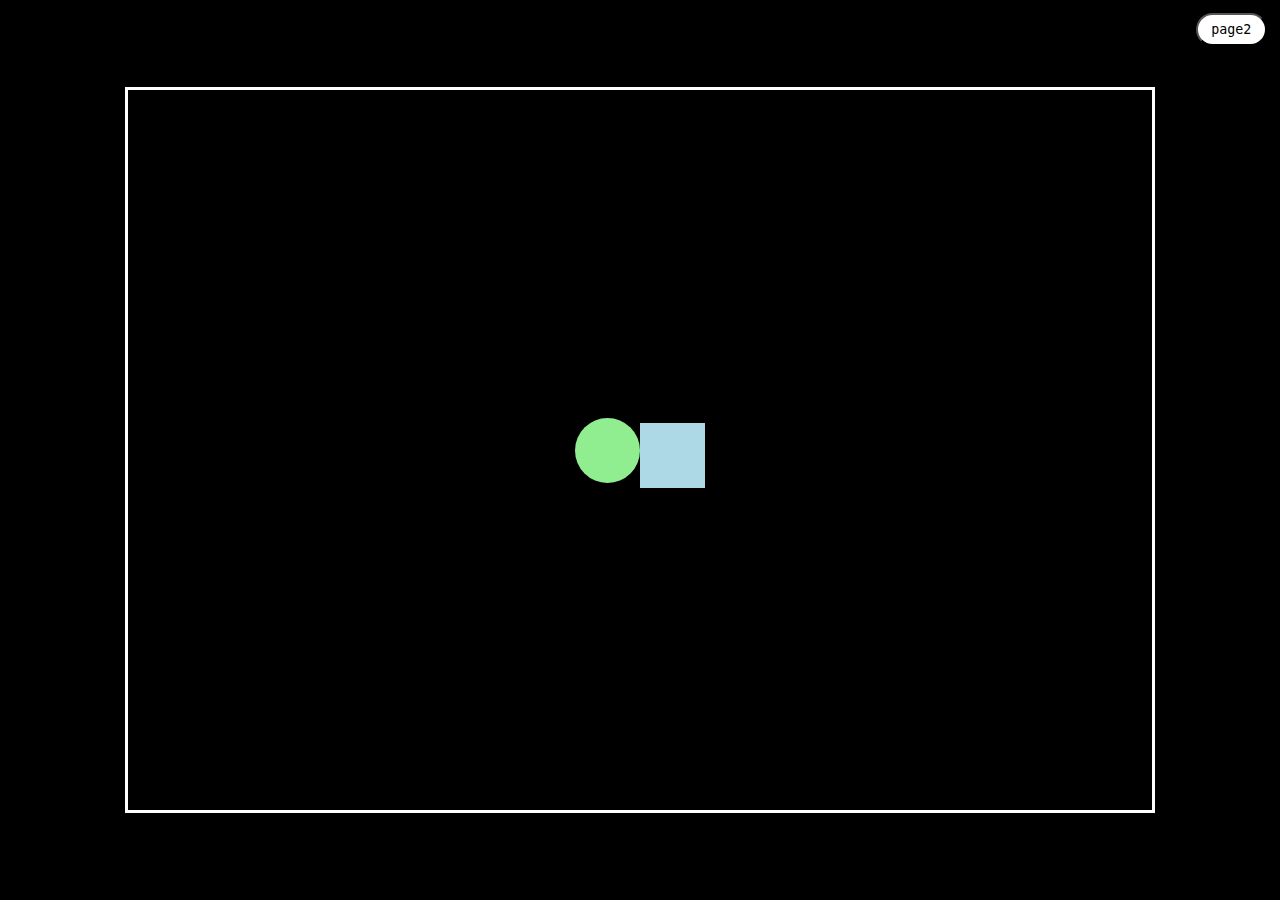
<file: index.html>
<!DOCTYPE html>
<html lang="en">
<head>
    <meta charset="UTF-8">
    <meta http-equiv="X-UA-Compatible" content="IE=edge">
    <meta name="viewport" content="width=device-width, initial-scale=1.0">
    <title>Document</title>
    <link rel="stylesheet" href="style.css">
    <script src="/script.js" defer></script>
</head>
<body>
    <main class="main-section">
        <a href="/page2.html"><button class="leButton">page2</button></a>
        <div class="cercle"></div>
        <div class="carre"></div>
    </main>
</body>
</html>
</file>
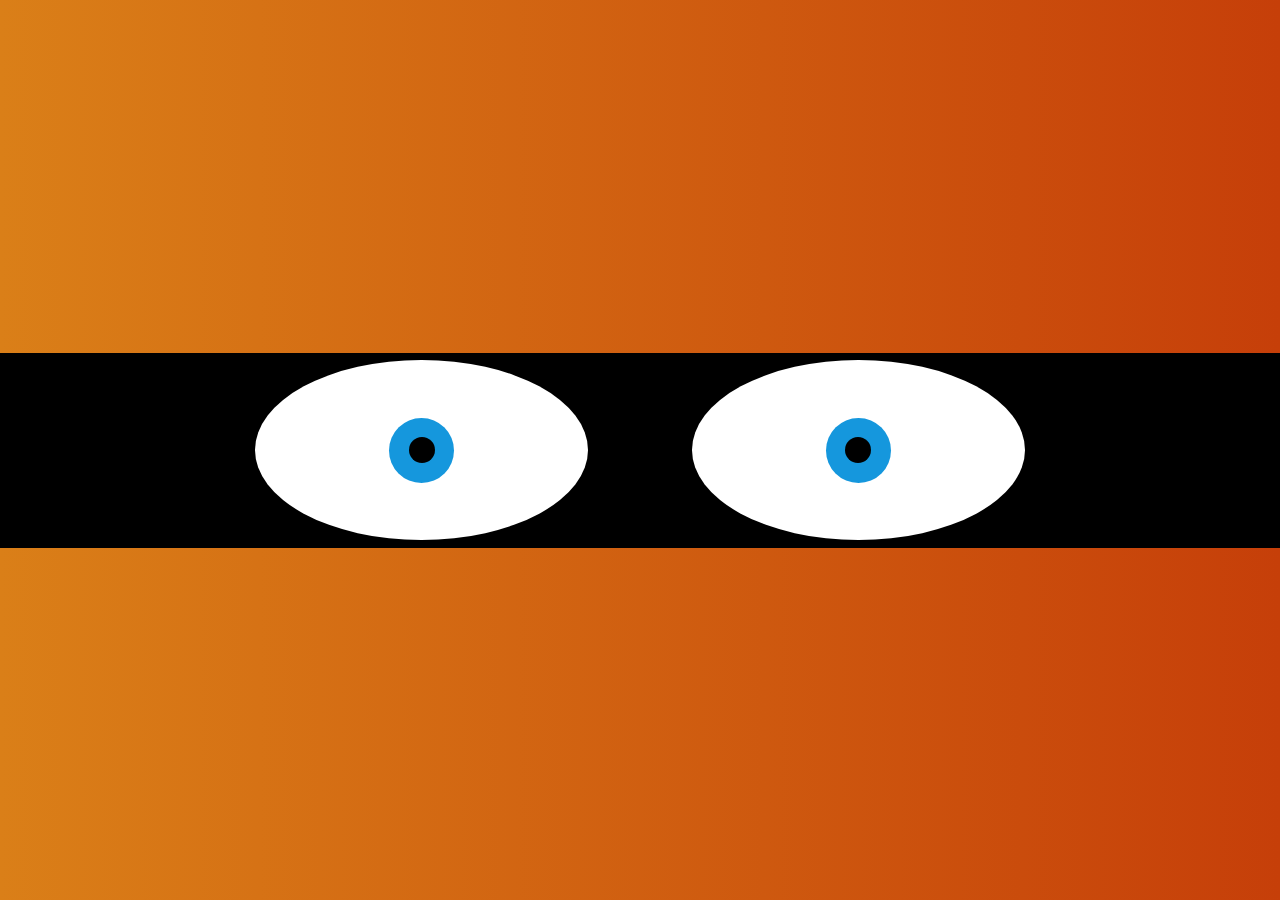
<file: exercice2/index.html>
<!DOCTYPE html>
<html lang="en">
<head>
    <meta charset="UTF-8">
    <meta http-equiv="X-UA-Compatible" content="IE=edge">
    <meta name="viewport" content="width=device-width, initial-scale=1.0">
    <title>exercice2_follow_me</title>
    <link rel="stylesheet" href="style.css">
    <script src="./script.js" defer></script>
</head>
<body>
    <main>
        <section>
            <div class="bandeau">
                <div class="eye">
                    <div class="iris"></div>
                </div>
                <div class="eye">
                    <div class="iris"></div>
                </div>
            </div>
        </section>
    </main>
</body>
</html>
</file>
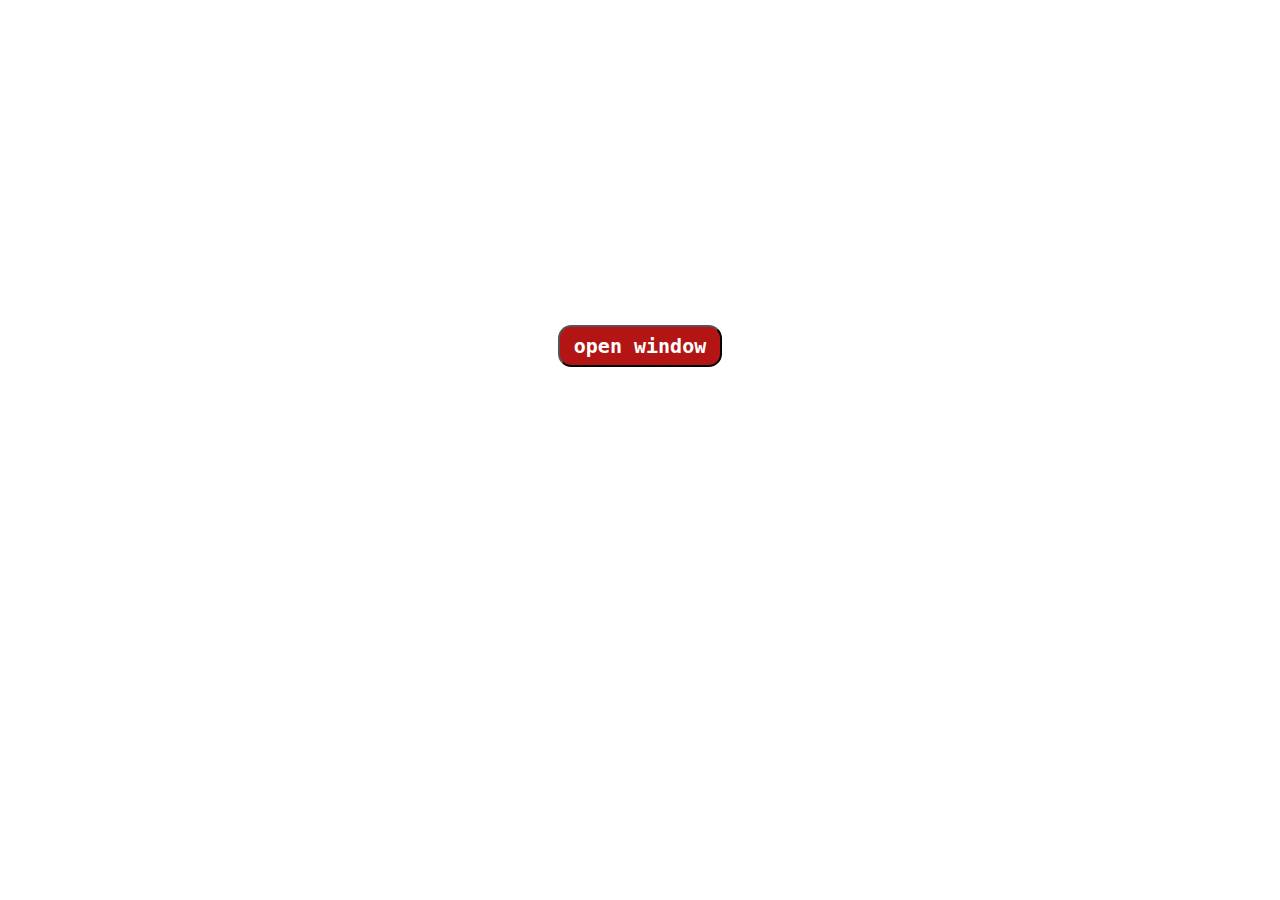
<file: exercice3/index.html>
<!DOCTYPE html>
<html lang="en">
<head>
    <meta charset="UTF-8">
    <meta http-equiv="X-UA-Compatible" content="IE=edge">
    <meta name="viewport" content="width=device-width, initial-scale=1.0">
    <title>exercice3_modal</title>
    <link rel="stylesheet" href="style.css">
    <script src="./script.js" defer></script>
</head>
<body>
    <main>
        <button><h2>open window</h2></button>
        <section class="modal-window">
            <p>Lorem ipsum, dolor sit amet consectetur adipisicing elit. In dolores repellat quisquam mollitia sit voluptatibus, accusamus tempora nisi ex velit consectetur, rerum expedita, nihil animi.</p>
        </section>
    </main>
</body>
</html>
</file>
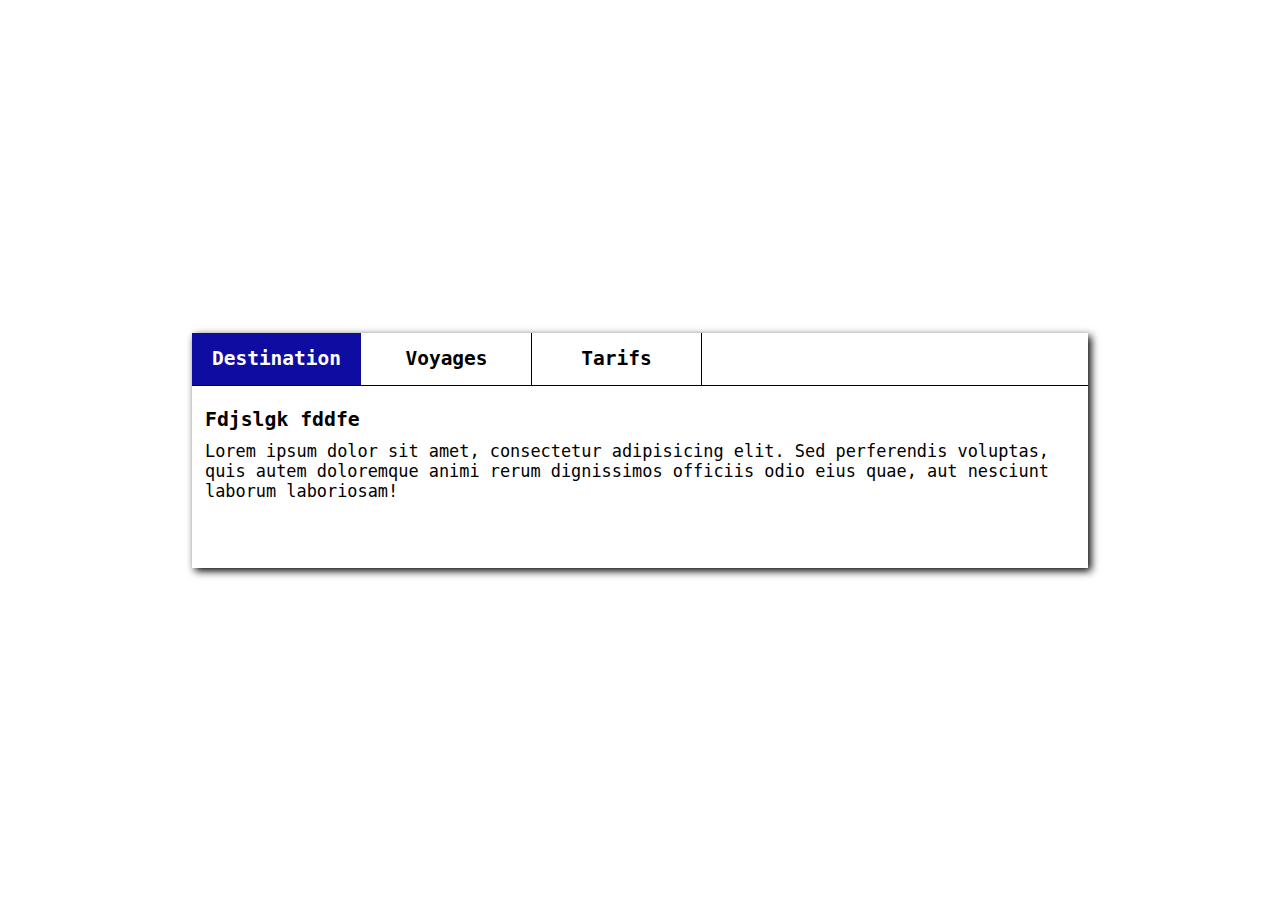
<file: exercice4/index.html>
<!DOCTYPE html>
<html lang="en">
<head>
    <meta charset="UTF-8">
    <meta http-equiv="X-UA-Compatible" content="IE=edge">
    <meta name="viewport" content="width=device-width, initial-scale=1.0">
    <title>exercice4_onglets</title>
    <link rel="stylesheet" href="style.css">
    <script src="./script.js" defer></script>
</head>
<body>
    <main>
        <section>
            <div class="onglets">
            </div>
            <div class="articles">
            </div>
        </section>
    </main>
</body>
</html>
</file>
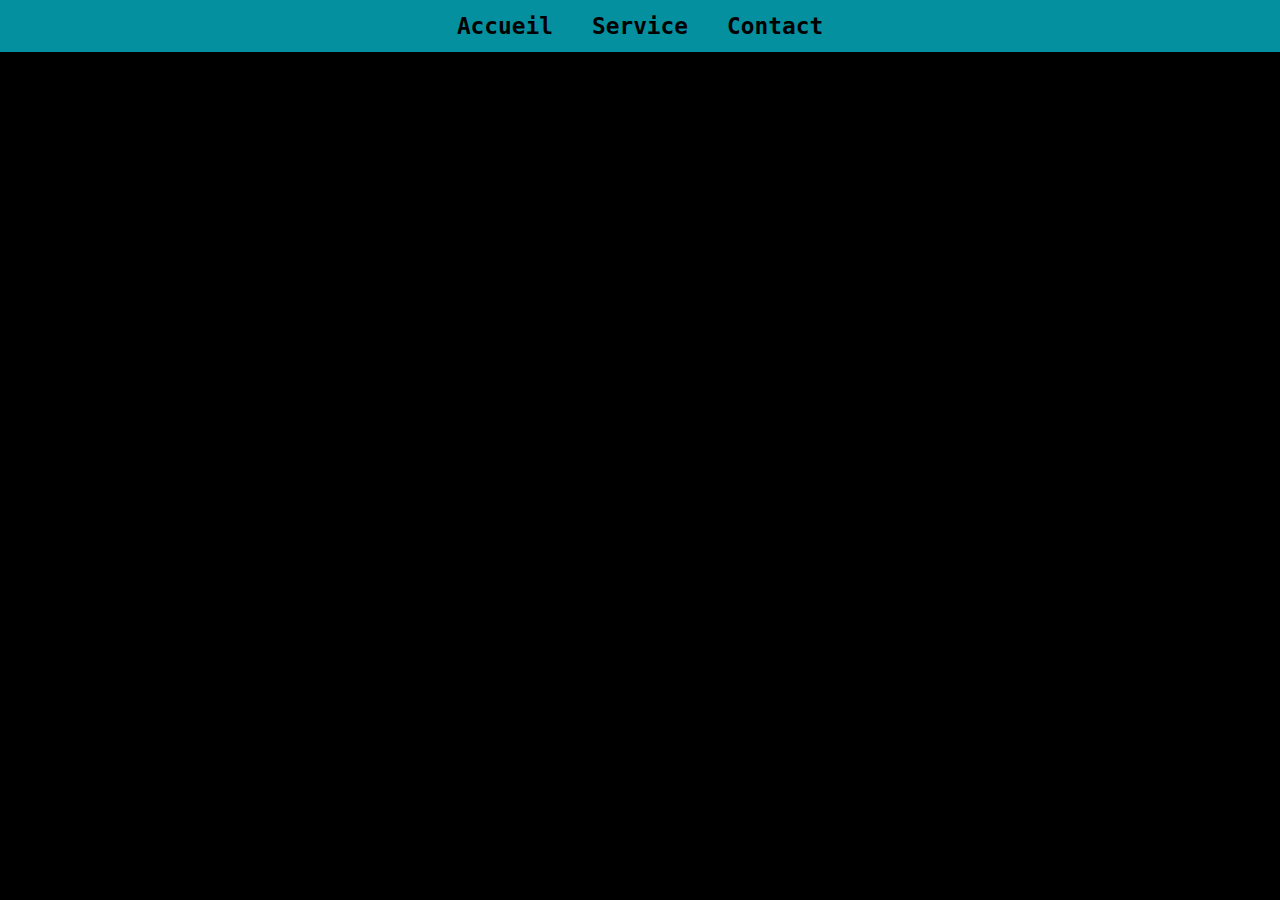
<file: exercice5/index.html>
<!DOCTYPE html>
<html lang="en">
<head>
    <meta charset="UTF-8">
    <meta http-equiv="X-UA-Compatible" content="IE=edge">
    <meta name="viewport" content="width=device-width, initial-scale=1.0">
    <title>exercice5_onglets</title>
    <link rel="stylesheet" href="style.css">
    <script src="./script.js" defer></script>
</head>
<body>
    <main>
        <nav>
            <button>
                <div class="menuBar"></div>
                <div class="menuBar"></div>
                <div class="menuBar"></div>
            </button>
            <ul>
                <li><h3>Accueil</h3></li>
                <li><h3>Service</h3></li>
                <li><h3>Contact</h3></li>
            </ul>
        </nav>
    </main>
</body>
</html>
</file>
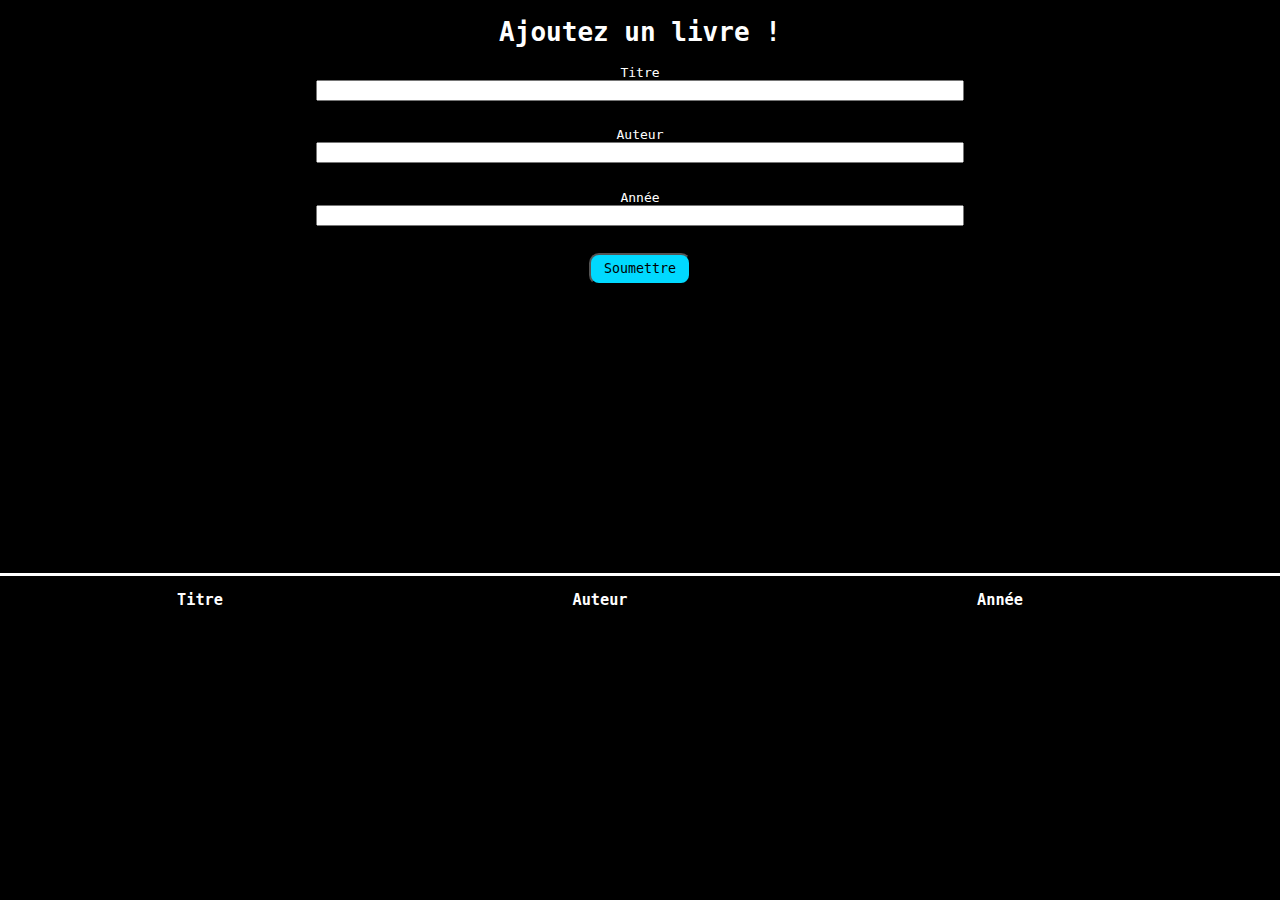
<file: page2.html>
<!DOCTYPE html>
<html lang="en">
<head>
    <meta charset="UTF-8">
    <meta http-equiv="X-UA-Compatible" content="IE=edge">
    <meta name="viewport" content="width=device-width, initial-scale=1.0">
    <title>page2</title>
    <link rel="stylesheet" href="style.css">
    <script src="/script2.js" defer></script>
</head>
<body>
    <main class="page2-main">
        <section class="formulaire">
            <h1>Ajoutez un livre !</h1>
            <label for="titre">Titre</label>
            <input type="text" name="titre" id="titre">
            <label for="titre">Auteur</label>
            <input type="text" name="auteur" id="auteur">
            <label for="titre">Année</label>
            <input type="text" name="annee" id="annee">
            <button class="button-soumettre">Soumettre</button>
        </section>
        <section class="liste-livres">
            <div class="colonne titre">
                <h3>Titre</h3>
            </div>
            <div class="colonne auteur">
                <h3>Auteur</h3>
            </div>
            <div class="colonne annee">
                <h3>Année</h3>
            </div>
            <div class="colonne supprimer">
            </div>
        </section>
    </main>
</body>
</html>
</file>
<file: style.css>
* {
    font-family: monospace;
}

body {
    background-color: black;
    color: white;
    padding: 0;
    margin: 0;
    display: flex;
    justify-content: center;
    align-items: center;
    width: 100vw;
    height: 100vh;
}

.main-section {
    margin: 3em;
    border: solid;
    height: 80%;
    width: 80%;
    display: flex;
    justify-content: center;
    align-items: center;
}

.leButton {
    position: absolute;
    background-color: #fff;
    display: flex;
    justify-content: center;
    align-items: center;
    border-radius: 3em;
    padding: .5em 1em;
    right: 1em;
    top: 1em;
}

.cercle {
    width: 5em;
    height: 5em;
    border-radius: 50%;
    background: lightgreen;
    transition: background-color 0.6s ease;
  }

  .carre {
    margin-top: 10px;
    width: 5em;
    height: 5em;
    background: lightblue;
    transition: background-color 0.6s ease;
  }

  .nasa-img {
    height: 25em;
}

.nasa-img img {
      object-fit: contain;
      width: 100%;
      height: 100%;
    }
    
    .nasa-video {
        height: 15em;
    }
    .nasa-video video {
        object-fit: contain;
        width: 100%;
        height: 100%;
      }

.page2-main {
    width: 100%;
    min-height: 100%;
    display: flex;
    flex-direction: column;
    justify-content: center;
}

section {
    width: 100%;
    flex: 1;
    display: flex;
}

.formulaire {
    flex-direction: column;
    align-items: center;

}

input {
    width: 50%;
    margin-bottom: 2em;
}

.button-soumettre {
    padding: .5em 1em;
    border-radius: 10px;
    background-color: rgb(0, 217, 255);
    margin-bottom: 1em;
}

.liste-livres{
    border-top: solid;
}

.colonne {
    height: 100%;
    flex: 1;
    display: flex;
    flex-direction: column;
    justify-content: flex-start;
    align-items: center;
}

.colonne p {
    margin: .5em 0;
}
.colonne.supprimer {
    flex: .2;
    padding-top: 3.8em;
}
.colonne.supprimer button {
    background-color: red;
    color: #fff;
    border-radius: 50%;
    margin: .2em 0;
}
.alert-box {
    width: 100%;
    height: 2em;
    display: flex;
    justify-content: center;
    align-items: center;
}

.success {
    background-color: green;
}
.error {
    background-color: red;
}
</file>
<file: exercice2/style.css>
* {
    font-family: monospace;
}

body {
    padding: 0;
    margin: 0;
    width: 100vw;
    height: 100vh;
    background: linear-gradient(90deg,#da7f18, #c63f09);
}

main {
    width: 100%;
    height: 100%;
}

section {
    width: 100%;
    height: 100%;
    display: flex;
    justify-content: center;
    align-items: center;
}

.bandeau {
    background-color: black;
    width: 100%;
    height: 15em;
    display: flex;
    align-items: center;
    justify-content: center;
}

.eye {
    background-color: #fff;
    width: 26vw;
    height: 20vh;
    margin: 0 4em;
    border-radius: 50%;
    display: flex;
    justify-content: center;
    align-items: center;
    overflow: hidden;
}

.iris {
    background-color: rgb(21, 151, 221);
    width: 5em;
    height: 5em;
    border-radius: 50%;
    display: flex;
    justify-content: center;
    align-items: center;
}

.iris::before {
    content: '';
    background-color: black;
    width: 2em;
    height: 2em;
    border-radius: 50%;
}
</file>
<file: exercice3/style.css>
* {
    font-family: monospace;
    margin: 0;
    padding: 0;
}

body {
    padding: 0;
    margin: 0;
    width: 100vw;
    height: 100vh;
}

main {
    width: 100%;
    height: 100%;
    display: flex;
    justify-content: center;
    align-items: center;
    flex-direction: column;
}

.modal-window {
    width: 60%;
    background-color: rgb(0, 255, 208);
    font-size: 2em;
    padding: 1em;
    opacity: 0;
    transform: translateY(-8em);
    border-radius: 1em;
    /* display: none; */
    transition: 1s;
    border: solid;
    box-shadow: 2px 2px 7px;
}

.appears {
    opacity: 1;
    display: flex;
    justify-content: center;
    align-items: center;
    box-shadow: 12px 8px 20px;
    transform: translateY(0);
}

button {
    z-index: 99;
    padding: .5em 1em;
    border-radius: 1em;
    background-color: rgb(179, 20, 20);
    color: white;
    margin: 1em;
}
</file>
<file: exercice4/style.css>
* {
    font-family: monospace;
    margin: 0;
    padding: 0;
}

body {
    padding: 0;
    margin: 0;
    width: 100vw;
    height: 100vh;
}

main {
    width: 100%;
    height: 100%;
    display: flex;
    justify-content: center;
    align-items: center;
    flex-direction: column;
}

section {
    width: 70%;
    box-shadow: 3px 3px 8px;
}

.onglets {
    display: flex;
    flex-wrap: wrap;
}
 .onglet {
    width: 13em;
    height: 4em;
    display: flex;
    justify-content: center;
    align-items: center;
    border-right: solid 1px;
 }

.selected {
    background-color: rgb(15, 12, 161);
    color: white;
}

.articles {
    position: relative;
    padding: 1em;
    border-top: solid 1px;
    min-height: 12em;
}

.article {
    position: absolute;
    opacity: 0;
    font-size: 1.3em;
}

.article h3 {
    margin: .5em 0;
}

.visible {
    transition: .8s;
    opacity: 1;
}
</file>
<file: exercice5/style.css>
* {
    font-family: monospace;
    margin: 0;
    padding: 0;
}

ul {
    list-style: none;
}

body {
    padding: 0;
    margin: 0;
    width: 100vw;
    height: 100vh;
    background-color: black;
}

main {
    width: 100%;
    height: 100%;
}

nav {
    position: relative;
    width: 100%;
    height: 4em;
    background-color: rgb(4, 144, 159);
    display: flex;
    justify-content: center;
    align-items: center;
}

.bignav {
    height: fit-content;
}

ul {
    display: flex;
    justify-content: center;
    align-items: center;
    flex-wrap: wrap;
/*     width: 100%;
    background-color: rgb(4, 144, 159); */
}

li {
    margin: .5em 1em;
    font-size: 1.5em;
}

button {
    z-index: 99;
    position: absolute;
    right: .5em;
    top: .5em;
    display: none;
    padding: .5em 1em;
    border-radius: 1em;
    background-color: rgb(138, 22, 5);
}

.menuBar {
    width: 1.7em;
    height: 2px;
    margin: 1px 0;
    background-color: #fff;
}

.portrait button {
    display: flex;
    justify-content: center;
    align-items: center;
    flex-direction: column;
}

.portrait ul {
    transform: translateY(-5em);
    opacity: 0;
    flex-direction: column;
    margin: 2em;
}

.portrait .visible {
    transform: translateY(0);
    transition: .8s;
    opacity: 1;
}

/* @media screen and (max-width:400px) {
    @content;
} */
</file>
